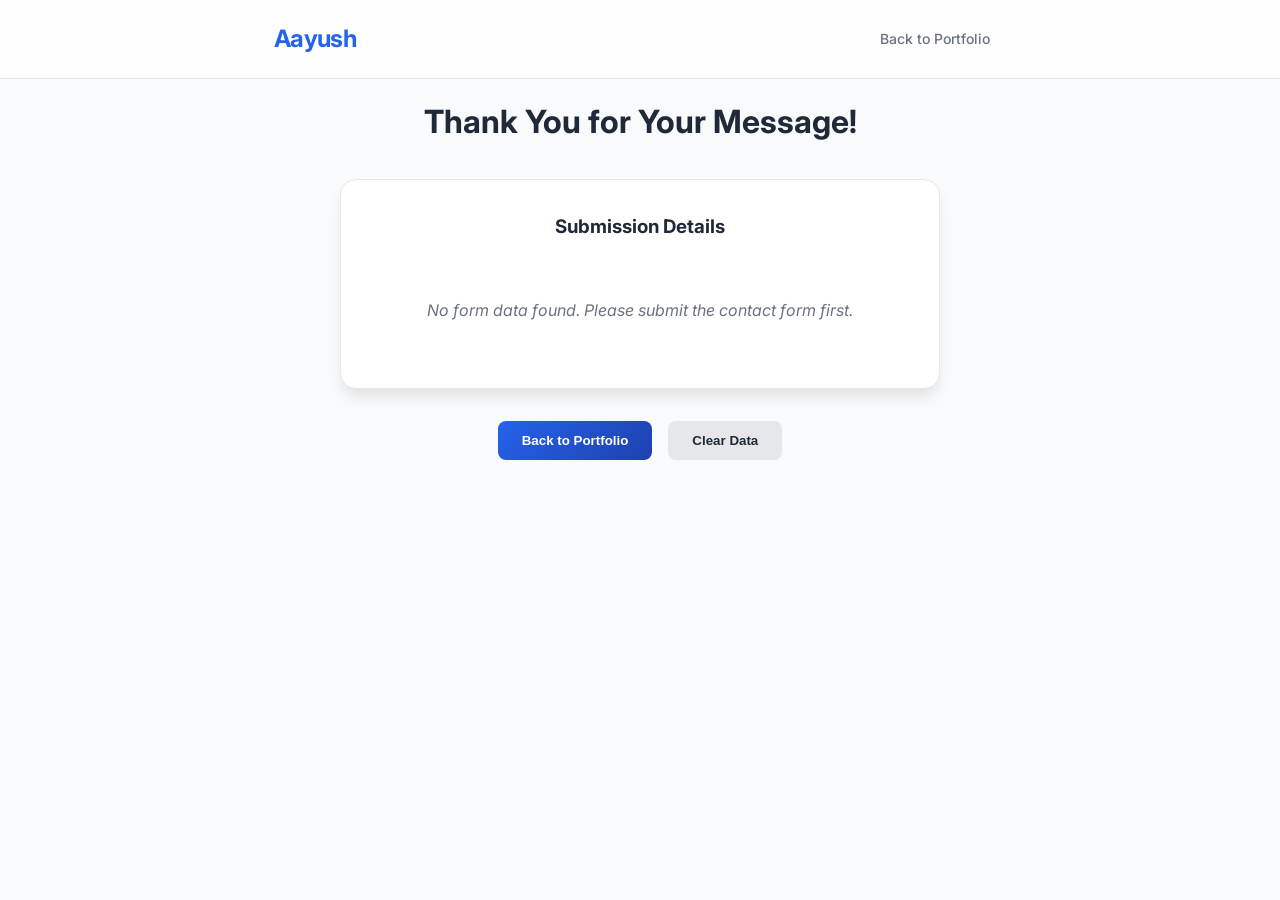
<file: form-details.html>
<!DOCTYPE html>
<html lang="en">
<head>
    <meta charset="UTF-8">
    <meta name="viewport" content="width=device-width, initial-scale=1.0">
    <title>Form Submission Details - Aayush</title>
    <link rel="stylesheet" href="index.css">
    <link href="https://fonts.googleapis.com/css2?family=Inter:wght@300;400;500;600;700&display=swap" rel="stylesheet">
</head>
<body>
    <div class="header">
        <div class="logo">
            <h1>Aayush</h1>
        </div>
        <nav>
            <a href="index.html">Back to Portfolio</a>
        </nav>
    </div>

    <div class="form-details-container">
        <div class="container">
            <h1>Thank You for Your Message!</h1>
            <div class="submission-details">
                <div class="detail-card">
                    <h3>Submission Details</h3>
                    <div id="submissionData">
                        
                    </div>
                </div>
                
                <div class="actions">
                    <button onclick="window.location.href='index.html'" class="btn-primary">
                        Back to Portfolio
                    </button>
                    <button onclick="clearData()" class="btn-secondary">
                        Clear Data
                    </button>
                </div>
            </div>
        </div>
    </div>

    <script>
        window.addEventListener('DOMContentLoaded', function() {
            const formData = JSON.parse(localStorage.getItem('contactFormData'));
            const submissionDataDiv = document.getElementById('submissionData');
            
            if (formData) {
                submissionDataDiv.innerHTML = `
                    <div class="data-item">
                        <label>Name:</label>
                        <span>${formData.name}</span>
                    </div>
                    <div class="data-item">
                        <label>Email:</label>
                        <span>${formData.email}</span>
                    </div>
                    <div class="data-item">
                        <label>Message:</label>
                        <span>${formData.message}</span>
                    </div>
                    <div class="data-item">
                        <label>Submitted at:</label>
                        <span>${formData.timestamp}</span>
                    </div>
                `;
            } else {
                submissionDataDiv.innerHTML = `
                    <div class="no-data">
                        No form data found. Please submit the contact form first.
                    </div>
                `;
            }
        });

        function clearData() {
            localStorage.removeItem('contactFormData');
            document.getElementById('submissionData').innerHTML = `
                <div class="no-data">
                    Data cleared successfully.
                </div>
            `;
        }
    </script>
</body>
</html>
</file>
<file: index.css>
:root {
    --primary-color: #2563eb;
    --secondary-color: #1e40af;
    --accent-color: #f59e0b;
    --text-primary: #1f2937;
    --text-secondary: #6b7280;
    --text-light: #9ca3af;
    --bg-primary: #ffffff;
    --bg-secondary: #f8fafc;
    --bg-gradient: linear-gradient(135deg, #667eea 0%, #764ba2 100%);
    --border-color: #e5e7eb;
    --shadow-sm: 0 1px 2px 0 rgb(0 0 0 / 0.05);
    --shadow-md: 0 4px 6px -1px rgb(0 0 0 / 0.1);
    --shadow-lg: 0 10px 15px -3px rgb(0 0 0 / 0.1);
    --shadow-xl: 0 20px 25px -5px rgb(0 0 0 / 0.1);
    --radius-sm: 0.375rem;
    --radius-md: 0.5rem;
    --radius-lg: 0.75rem;
    --radius-xl: 1rem;
}

* {
    margin: 0;
    padding: 0;
    box-sizing: border-box;
}

html {
    scroll-behavior: smooth;
}

body {
    font-family: 'Inter', -apple-system, BlinkMacSystemFont, 'Segoe UI', Roboto, sans-serif;
    line-height: 1.6;
    color: var(--text-primary);
    background-color: var(--bg-primary);
    overflow-x: hidden;
}

.container {
    max-width: 1200px;
    margin: 0 auto;
    padding: 0 2rem;
}

.header {
    position: fixed;
    display: flex;
    top: 0;
    justify-content: space-around;
    padding: 20px;
    width: 100%;
    background: rgba(255, 255, 255, 0.8);
    backdrop-filter: blur(20px);
    border-bottom: 1px solid var(--border-color);
    z-index: 1000;
    transition: all 0.3s ease;
}

.header.scrolled {
    background: rgba(255, 255, 255, 0.95);
    box-shadow: var(--shadow-sm);
}

.header .container {
    display: flex;
    justify-content: space-between;
    align-items: center;
    padding: 1rem 2rem;
}

.logo h1 {
    font-size: 1.5rem;
    font-weight: 700;
    color: var(--primary-color);
    letter-spacing: -0.025em;
}

nav {
    display: flex;
    gap: 2rem;
    align-items: center;
    flex-direction: row;
}

nav a {
    text-decoration: none;
    font-size: 0.875rem;
    font-weight: 500;
    color: var(--text-secondary);
    padding: 0.5rem 1rem;
    border-radius: var(--radius-md);
    transition: all 0.2s ease;
    position: relative;
}

nav a:hover {
    color: var(--primary-color);
    background-color: rgba(37, 99, 235, 0.1);
}

.menu-toggle {
    display: none;
    flex-direction: column;
    cursor: pointer;
    padding: 0.5rem;
}

.menu-toggle span {
    width: 25px;
    height: 3px;
    background-color: var(--text-primary);
    margin: 3px 0;
    transition: 0.3s;
    border-radius: 2px;
}

.menu-toggle.active span:nth-child(1) {
    transform: rotate(-45deg) translate(-5px, 6px);
}

.menu-toggle.active span:nth-child(2) {
    opacity: 0;
}

.menu-toggle.active span:nth-child(3) {
    transform: rotate(45deg) translate(-5px, -6px);
}

.hero-section {
    min-height: 100vh;
    display: flex;
    align-items: center;
    background: var(--bg-gradient);
    color: white;
    padding: 100px 190px 50px;
}

.left-side {
    flex: 1;
    max-width: 600px;
}

.right-side {
    flex: 1;
    display: flex;
    justify-content: center;
    align-items: center;
}

.info {
    font-size: 3rem;
    font-weight: 700;
    margin-bottom: 1rem;
    line-height: 1.2;
}

.info-second {
    font-size: 1.5rem;
    font-weight: 400;
    color: var(--accent-color);
    margin-bottom: 2rem;
}

img {
    width: 280px;
    height: 280px;
    object-fit: cover;
    transition: transform 0.3s ease;
}

img:hover {
    transform: scale(1.05);
}

.section {
    padding: 5rem 0;
}

.section-title {
    font-size: 2.5rem;
    font-weight: 700;
    text-align: center;
    margin-bottom: 3rem;
    color: var(--text-primary);
    position: relative;
}

.section-title::after {
    content: '';
    position: absolute;
    bottom: -0.5rem;
    left: 50%;
    transform: translateX(-50%);
    width: 60px;
    height: 4px;
    background: var(--primary-color);
    border-radius: 2px;
}

.about-section {
    background-color: var(--bg-secondary);
}

.about-content {
    display: grid;
    grid-template-columns: 1fr 1fr;
    gap: 4rem;
    align-items: start;
}

.about-text {
    max-width: 500px;
}

.about-intro {
    font-size: 1.125rem;
    color: var(--text-primary);
    margin-bottom: 1.5rem;
    line-height: 1.7;
}

.about-details {
    font-size: 1rem;
    color: var(--text-secondary);
    line-height: 1.7;
}

.skills-container h3 {
    font-size: 1.25rem;
    font-weight: 600;
    margin-bottom: 1.5rem;
    color: var(--text-primary);
}

.skills {
    display: flex;
    gap: 0.75rem;
    flex-wrap: wrap;
}

.skill-item {
    padding: 0.5rem 1rem;
    background: linear-gradient(135deg, var(--primary-color), var(--secondary-color));
    color: white;
    border-radius: var(--radius-lg);
    font-size: 0.875rem;
    font-weight: 500;
    transition: all 0.2s ease;
    box-shadow: var(--shadow-sm);
}

.skill-item:hover {
    transform: translateY(-2px);
    box-shadow: var(--shadow-md);
}

.projects-section {
    background-color: var(--bg-primary);
}

.projects-grid {
    display: grid;
    grid-template-columns: repeat(auto-fit, minmax(300px, 1fr));
    gap: 2rem;
    margin-top: 2rem;
}

.project-card {
    background: white;
    border-radius: var(--radius-xl);
    padding: 2rem;
    box-shadow: var(--shadow-sm);
    border: 1px solid var(--border-color);
    transition: all 0.2s ease;
}

.project-card:hover {
    transform: translateY(-4px);
    box-shadow: var(--shadow-lg);
}

.project-header {
    display: flex;
    justify-content: space-between;
    align-items: center;
    margin-bottom: 1rem;
}

.project-header h3 {
    font-size: 1.25rem;
    font-weight: 600;
    color: var(--text-primary);
}

.project-links {
    display: flex;
    gap: 0.5rem;
}

.project-link {
    padding: 0.375rem 0.75rem;
    background-color: var(--primary-color);
    color: white;
    text-decoration: none;
    border-radius: var(--radius-md);
    font-size: 0.875rem;
    font-weight: 500;
    transition: all 0.2s ease;
}

.project-link:hover {
    background-color: var(--secondary-color);
    transform: translateY(-1px);
}

.project-link.disabled {
    background-color: var(--text-light);
    cursor: not-allowed;
}

.project-link.disabled:hover {
    background-color: var(--text-light);
    transform: none;
}

.project-description {
    color: var(--text-secondary);
    line-height: 1.6;
    margin-bottom: 1.5rem;
}

.project-tech {
    display: flex;
    gap: 0.5rem;
    flex-wrap: wrap;
}

.tech-tag {
    padding: 0.25rem 0.75rem;
    background-color: var(--bg-secondary);
    color: var(--text-secondary);
    border-radius: var(--radius-md);
    font-size: 0.75rem;
    font-weight: 500;
    border: 1px solid var(--border-color);
}

.projects-section {
    background-color: var(--bg-primary);
}

.projects-grid {
    display: grid;
    grid-template-columns: repeat(auto-fit, minmax(300px, 1fr));
    gap: 2rem;
}

.project-card {
    background: white;
    border-radius: var(--radius-xl);
    padding: 2rem;
    box-shadow: var(--shadow-sm);
    border: 1px solid var(--border-color);
    transition: all 0.3s ease;
}

.project-card:hover {
    transform: translateY(-4px);
    box-shadow: var(--shadow-lg);
}

.project-header {
    display: flex;
    justify-content: space-between;
    align-items: center;
    margin-bottom: 1rem;
}

.project-header h3 {
    font-size: 1.25rem;
    font-weight: 600;
    color: var(--text-primary);
}

.project-links {
    display: flex;
    gap: 0.5rem;
}

.project-link {
    padding: 0.375rem 0.75rem;
    background-color: var(--primary-color);
    color: white;
    text-decoration: none;
    border-radius: var(--radius-md);
    font-size: 0.875rem;
    font-weight: 500;
    transition: all 0.2s ease;
}

.project-link:hover {
    background-color: var(--secondary-color);
    transform: translateY(-1px);
}

.project-link.disabled {
    background-color: var(--text-light);
    cursor: not-allowed;
}

.project-link.disabled:hover {
    background-color: var(--text-light);
    transform: none;
}

.project-description {
    color: var(--text-secondary);
    line-height: 1.6;
    margin-bottom: 1.5rem;
}

.contact-section {
    background-color: var(--bg-secondary);
}

.contact-intro {
    text-align: center;
    font-size: 1.125rem;
    color: var(--text-secondary);
    margin-bottom: 3rem;
    max-width: 600px;
    margin-left: auto;
    margin-right: auto;
}

.contact-content {
    max-width: 800px;
    margin: 0 auto;
}

.contact-info {
    display: grid;
    grid-template-columns: repeat(auto-fit, minmax(250px, 1fr));
    gap: 2rem;
}

.contact-item {
    display: flex;
    align-items: center;
    gap: 1rem;
    padding: 2rem;
    background: white;
    border-radius: var(--radius-xl);
    box-shadow: var(--shadow-sm);
    border: 1px solid var(--border-color);
    transition: all 0.2s ease;
}

.contact-item:hover {
    transform: translateY(-2px);
    box-shadow: var(--shadow-md);
}

.contact-icon {
    font-size: 2rem;
    width: 60px;
    height: 60px;
    display: flex;
    align-items: center;
    justify-content: center;
    background: linear-gradient(135deg, var(--primary-color), var(--secondary-color));
    border-radius: var(--radius-lg);
    flex-shrink: 0;
}

.contact-details h3 {
    font-size: 1.125rem;
    font-weight: 600;
    color: var(--text-primary);
    margin-bottom: 0.25rem;
}

.contact-details a {
    color: var(--text-secondary);
    text-decoration: none;
    font-size: 0.875rem;
    transition: color 0.2s ease;
}

.contact-details a:hover {
    color: var(--primary-color);
}

.footer {
    background-color: var(--bg-primary);
    color: var(--text-primary);
}

.footer-content {
    max-width: 600px;
    margin: 0 auto;
}

.footer-content p {
    margin-bottom: 0.5rem;
    opacity: 0.9;
}

.footer-tagline {
    font-size: 0.875rem;
    opacity: 0.7;
}

:root {
    --bg-primary-dark: #1f2937;
    --bg-secondary-dark: #111827;
    --text-primary-dark: #f9fafb;
    --text-secondary-dark: #d1d5db;
    --border-color-dark: #374151;
}

.dark-mode {
    --bg-primary: var(--bg-primary-dark);
    --bg-secondary: var(--bg-secondary-dark);
    --text-primary: var(--text-primary-dark);
    --text-secondary: var(--text-secondary-dark);
    --border-color: var(--border-color-dark);
}

.dark-mode .header {
    background-color: var(--bg-primary-dark);
    border-bottom-color: var(--border-color-dark);
}

.dark-mode .project-card,
.dark-mode .contact-item,
.dark-mode .skill-item {
    background: var(--bg-secondary-dark);
    border-color: var(--border-color-dark);
}

.theme-toggle {
    background: none;
    border: 2px solid var(--border-color);
    border-radius: var(--radius-md);
    padding: 0.5rem;
    font-size: 1.2rem;
    cursor: pointer;
    transition: all 0.3s ease;
    display: flex;
    align-items: center;
    justify-content: center;
    width: 40px;
    height: 40px;
}

.theme-toggle:hover {
    background-color: var(--bg-secondary);
    transform: scale(1.1);
}

.back-to-top {
    position: fixed;
    bottom: 2rem;
    right: 2rem;
    width: 50px;
    height: 50px;
    background: var(--primary-color);
    color: white;
    border: none;
    border-radius: 50%;
    font-size: 1.5rem;
    cursor: pointer;
    transition: all 0.3s ease;
    z-index: 1000;
    box-shadow: var(--shadow-lg);
}

.back-to-top:hover {
    background: var(--secondary-color);
    transform: translateY(-3px);
    box-shadow: var(--shadow-xl);
}

.skills-section {
    background: var(--bg-secondary);
}

.skills-grid {
    display: grid;
    grid-template-columns: repeat(auto-fit, minmax(300px, 1fr));
    gap: 2rem;
    margin-top: 2rem;
}

.skills-grid .skill-item {
    background: var(--bg-primary);
    padding: 1.5rem;
    border-radius: var(--radius-lg);
    box-shadow: var(--shadow-sm);
    border: 1px solid var(--border-color);
    transition: transform 0.3s ease;
}

.skills-grid .skill-item:hover {
    transform: translateY(-5px);
}

.skill-name {
    font-weight: 600;
    margin-bottom: 1rem;
    display: block;
    color: var(--text-primary);
}

.skill-bar {
    width: 100%;
    height: 8px;
    background: var(--border-color);
    border-radius: 4px;
    overflow: hidden;
    margin-bottom: 0.5rem;
}

.skill-progress {
    height: 100%;
    background: linear-gradient(90deg, var(--primary-color), var(--accent-color));
    width: 0%;
    transition: width 2s ease-in-out;
    border-radius: 4px;
}

.skill-percentage {
    font-size: 0.875rem;
    color: var(--text-secondary);
    font-weight: 500;
}

/* Enhanced Project Cards */
.project-card {
    cursor: pointer;
    transition: all 0.3s ease;
    position: relative;
    overflow: hidden;
}

.project-card::before {
    content: '';
    position: absolute;
    top: 0;
    left: 0;
    right: 0;
    bottom: 0;
    background: linear-gradient(45deg, var(--primary-color), var(--accent-color));
    opacity: 0;
    transition: opacity 0.3s ease;
    z-index: 1;
}

.project-card:hover::before {
    opacity: 0.1;
}

.project-status {
    display: flex;
    align-items: center;
    gap: 0.5rem;
    font-size: 0.875rem;
    color: var(--text-secondary);
}

.status-indicator {
    width: 8px;
    height: 8px;
    border-radius: 50%;
    background: var(--accent-color);
}

.status-indicator.live {
    background: #10b981;
    animation: pulse 2s infinite;
}

@keyframes pulse {
    0%, 100% { opacity: 1; }
    50% { opacity: 0.5; }
}

.contact-form-container {
    background: var(--bg-primary);
    padding: 2rem;
    border-radius: var(--radius-xl);
    box-shadow: var(--shadow-sm);
    border: 1px solid var(--border-color);
    margin-top: 2rem;
}

.contact-form-container h3 {
    margin-bottom: 1.5rem;
    color: var(--text-primary);
}

.form-group {
    margin-bottom: 1.5rem;
}

.form-group label {
    display: block;
    margin-bottom: 0.5rem;
    font-weight: 500;
    color: var(--text-primary);
}

.form-group input,
.form-group textarea {
    width: 100%;
    padding: 0.75rem;
    border: 2px solid var(--border-color);
    border-radius: var(--radius-md);
    font-family: inherit;
    font-size: 1rem;
    transition: border-color 0.3s ease;
    background: var(--bg-primary);
    color: var(--text-primary);
}

.form-group input:focus,
.form-group textarea:focus {
    outline: none;
    border-color: var(--primary-color);
}

.error-message {
    color: #ef4444;
    font-size: 0.875rem;
    margin-top: 0.25rem;
    display: none;
}

.submit-btn {
    background: linear-gradient(135deg, var(--primary-color), var(--secondary-color));
    color: white;
    border: none;
    padding: 0.75rem 2rem;
    border-radius: var(--radius-md);
    font-size: 1rem;
    font-weight: 600;
    cursor: pointer;
    transition: all 0.3s ease;
}

.submit-btn:hover {
    transform: translateY(-2px);
    box-shadow: var(--shadow-lg);
}

.form-status {
    margin-top: 1rem;
    padding: 0.75rem;
    border-radius: var(--radius-md);
    display: none;
}

.form-status.success {
    background: #d1fae5;
    color: #065f46;
    border: 1px solid #10b981;
}

.form-status.error {
    background: #fee2e2;
    color: #991b1b;
    border: 1px solid #ef4444;
}

.media-section {
    background: var(--bg-secondary);
}

.media-grid {
    display: grid;
    grid-template-columns: repeat(auto-fit, minmax(300px, 1fr));
    gap: 2rem;
    margin-top: 2rem;
}

.media-item {
    background: var(--bg-primary);
    padding: 1.5rem;
    border-radius: var(--radius-lg);
    box-shadow: var(--shadow-sm);
    border: 1px solid var(--border-color);
}

.media-item h3 {
    margin-bottom: 1rem;
    color: var(--text-primary);
}

.media-item video,
.media-item audio {
    width: 100%;
    border-radius: var(--radius-md);
}

.canvas-container {
    text-align: center;
    width: 500px;
}

#drawingCanvas {
    border: 2px solid var(--border-color);
    border-radius: var(--radius-md);
    cursor: crosshair;
    display: block;
    margin: 0 auto 1rem;
}

.canvas-controls {
    display: flex;
    justify-content: center;
    align-items: center;
    gap: 1rem;
}

#clearCanvas {
    background: var(--accent-color);
    color: white;
    border: none;
    padding: 0.5rem 1rem;
    border-radius: var(--radius-md);
    cursor: pointer;
    transition: all 0.3s ease;
}

#clearCanvas:hover {
    background: #d97706;
    transform: translateY(-2px);
}

#colorPicker {
    width: 40px;
    height: 40px;
    border: none;
    border-radius: var(--radius-md);
    cursor: pointer;
}

.gallery-section {
    background: var(--bg-primary);
}

.image-slider {
    position: relative;
    max-width: 800px;
    margin: 2rem auto;
    border-radius: var(--radius-xl);
    overflow: hidden;
    box-shadow: var(--shadow-xl);
}

.slider-container {
    position: relative;
    width: 100%;
    height: 400px;
}

.slide {
    position: absolute;
    top: 0;
    left: 0;
    width: 100%;
    height: 100%;
    opacity: 0;
    transition: opacity 0.5s ease-in-out;
}

.slide.active {
    opacity: 1;
}

.slide img {
    width: 100%;
    height: 100%;
    object-fit: cover;
}

.slide-caption {
    position: absolute;
    bottom: 0;
    left: 0;
    right: 0;
    background: linear-gradient(transparent, rgba(0,0,0,0.7));
    color: white;
    padding: 2rem 1.5rem 1rem;
    font-size: 1.125rem;
    font-weight: 500;
}

.slider-btn {
    position: absolute;
    top: 50%;
    transform: translateY(-50%);
    background: rgba(0,0,0,0.5);
    color: white;
    border: none;
    width: 50px;
    height: 50px;
    border-radius: 50%;
    font-size: 1.2rem;
    cursor: pointer;
    transition: all 0.3s ease;
    z-index: 2;
}

.slider-btn:hover {
    background: rgba(0,0,0,0.8);
    transform: translateY(-50%) scale(1.1);
}

.slider-btn.prev {
    left: 1rem;
}

.slider-btn.next {
    right: 1rem;
}

.slider-indicators {
    position: absolute;
    bottom: 1rem;
    left: 50%;
    transform: translateX(-50%);
    display: flex;
    gap: 0.5rem;
    z-index: 2;
}

.indicator {
    width: 12px;
    height: 12px;
    border-radius: 50%;
    background: rgba(255,255,255,0.5);
    cursor: pointer;
    transition: all 0.3s ease;
}

.indicator.active,
.indicator:hover {
    background: white;
    transform: scale(1.2);
}

.layout-explanation {
    margin-top: 2rem;
    text-align: left;
}

.layout-explanation h4 {
    margin-bottom: 1rem;
    color: rgba(255,255,255,0.9);
}

.layout-info {
    display: grid;
    grid-template-columns: repeat(auto-fit, minmax(250px, 1fr));
    gap: 1.5rem;
}

.layout-item {
    background: rgba(255,255,255,0.1);
    padding: 1.5rem;
    border-radius: var(--radius-lg);
    border: 1px solid rgba(255,255,255,0.2);
}

.layout-item h5 {
    color: var(--accent-color);
    margin-bottom: 0.5rem;
}

.layout-item p {
    font-size: 0.875rem;
    opacity: 0.8;
    line-height: 1.5;
}

.form-details-container {
    min-height: 100vh;
    padding-top: 6rem;
    background: var(--bg-secondary);
}

.form-details-container h1 {
    text-align: center;
    margin-bottom: 2rem;
    color: var(--text-primary);
}

.submission-details {
    max-width: 600px;
    margin: 0 auto;
}

.detail-card {
    background: var(--bg-primary);
    padding: 2rem;
    border-radius: var(--radius-xl);
    box-shadow: var(--shadow-lg);
    margin-bottom: 2rem;
    border: 1px solid var(--border-color);
}

.detail-card h3 {
    margin-bottom: 1.5rem;
    color: var(--text-primary);
    text-align: center;
}

.data-item {
    display: flex;
    justify-content: space-between;
    align-items: flex-start;
    padding: 1rem 0;
    border-bottom: 1px solid var(--border-color);
}

.data-item:last-child {
    border-bottom: none;
}

.data-item label {
    font-weight: 600;
    color: var(--text-primary);
    min-width: 120px;
}

.data-item span {
    color: var(--text-secondary);
    text-align: right;
    word-break: break-word;
}

.no-data {
    text-align: center;
    color: var(--text-secondary);
    font-style: italic;
    padding: 2rem;
}

.actions {
    display: flex;
    gap: 1rem;
    justify-content: center;
    flex-wrap: wrap;
}

.btn-primary, .btn-secondary {
    padding: 0.75rem 1.5rem;
    border-radius: var(--radius-md);
    border: none;
    font-weight: 600;
    cursor: pointer;
    transition: all 0.3s ease;
    text-decoration: none;
    display: inline-block;
}

.btn-primary {
    background: linear-gradient(135deg, var(--primary-color), var(--secondary-color));
    color: white;
}

.btn-secondary {
    background: var(--border-color);
    color: var(--text-primary);
}

.btn-primary:hover, .btn-secondary:hover {
    transform: translateY(-2px);
    box-shadow: var(--shadow-lg);
}

.section {
    opacity: 0;
    transform: translateY(20px);
    transition: all 0.6s ease;
}

.section.animate-in {
    opacity: 1;
    transform: translateY(0);
}
</file>
